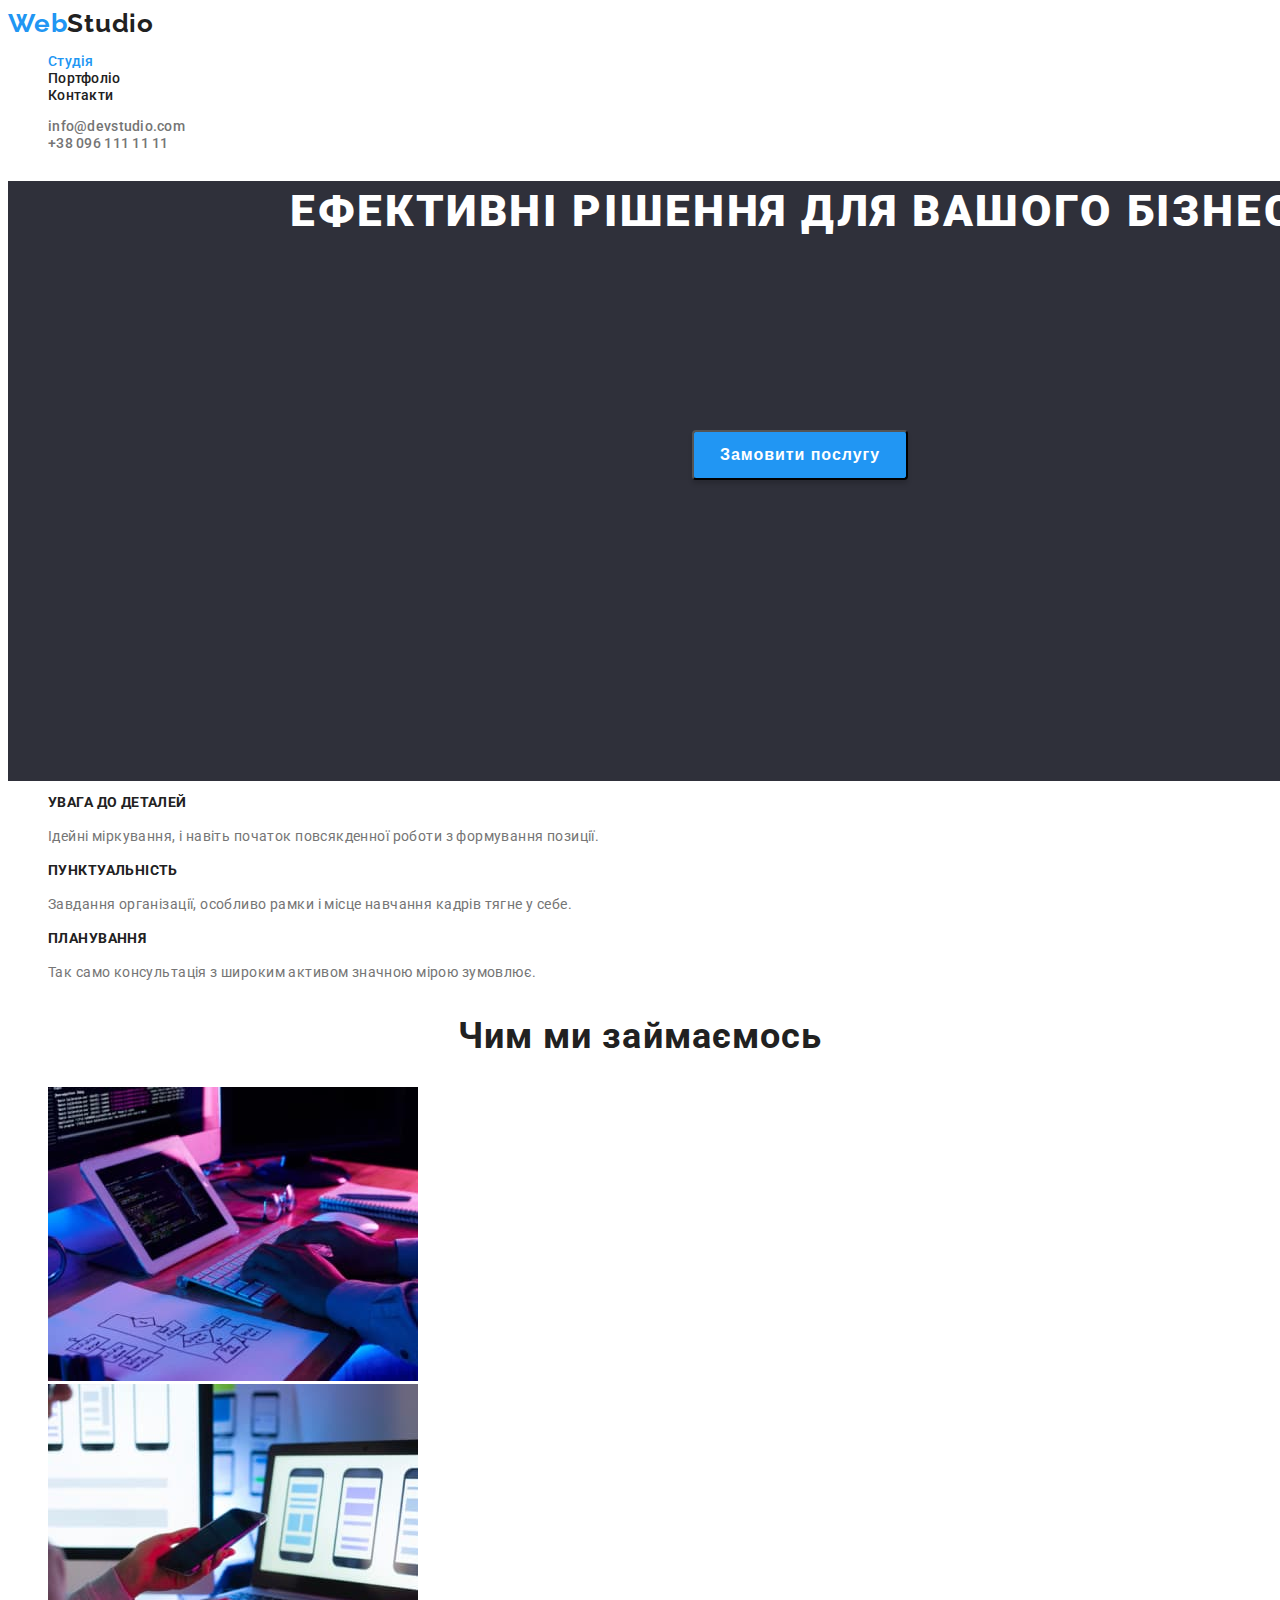
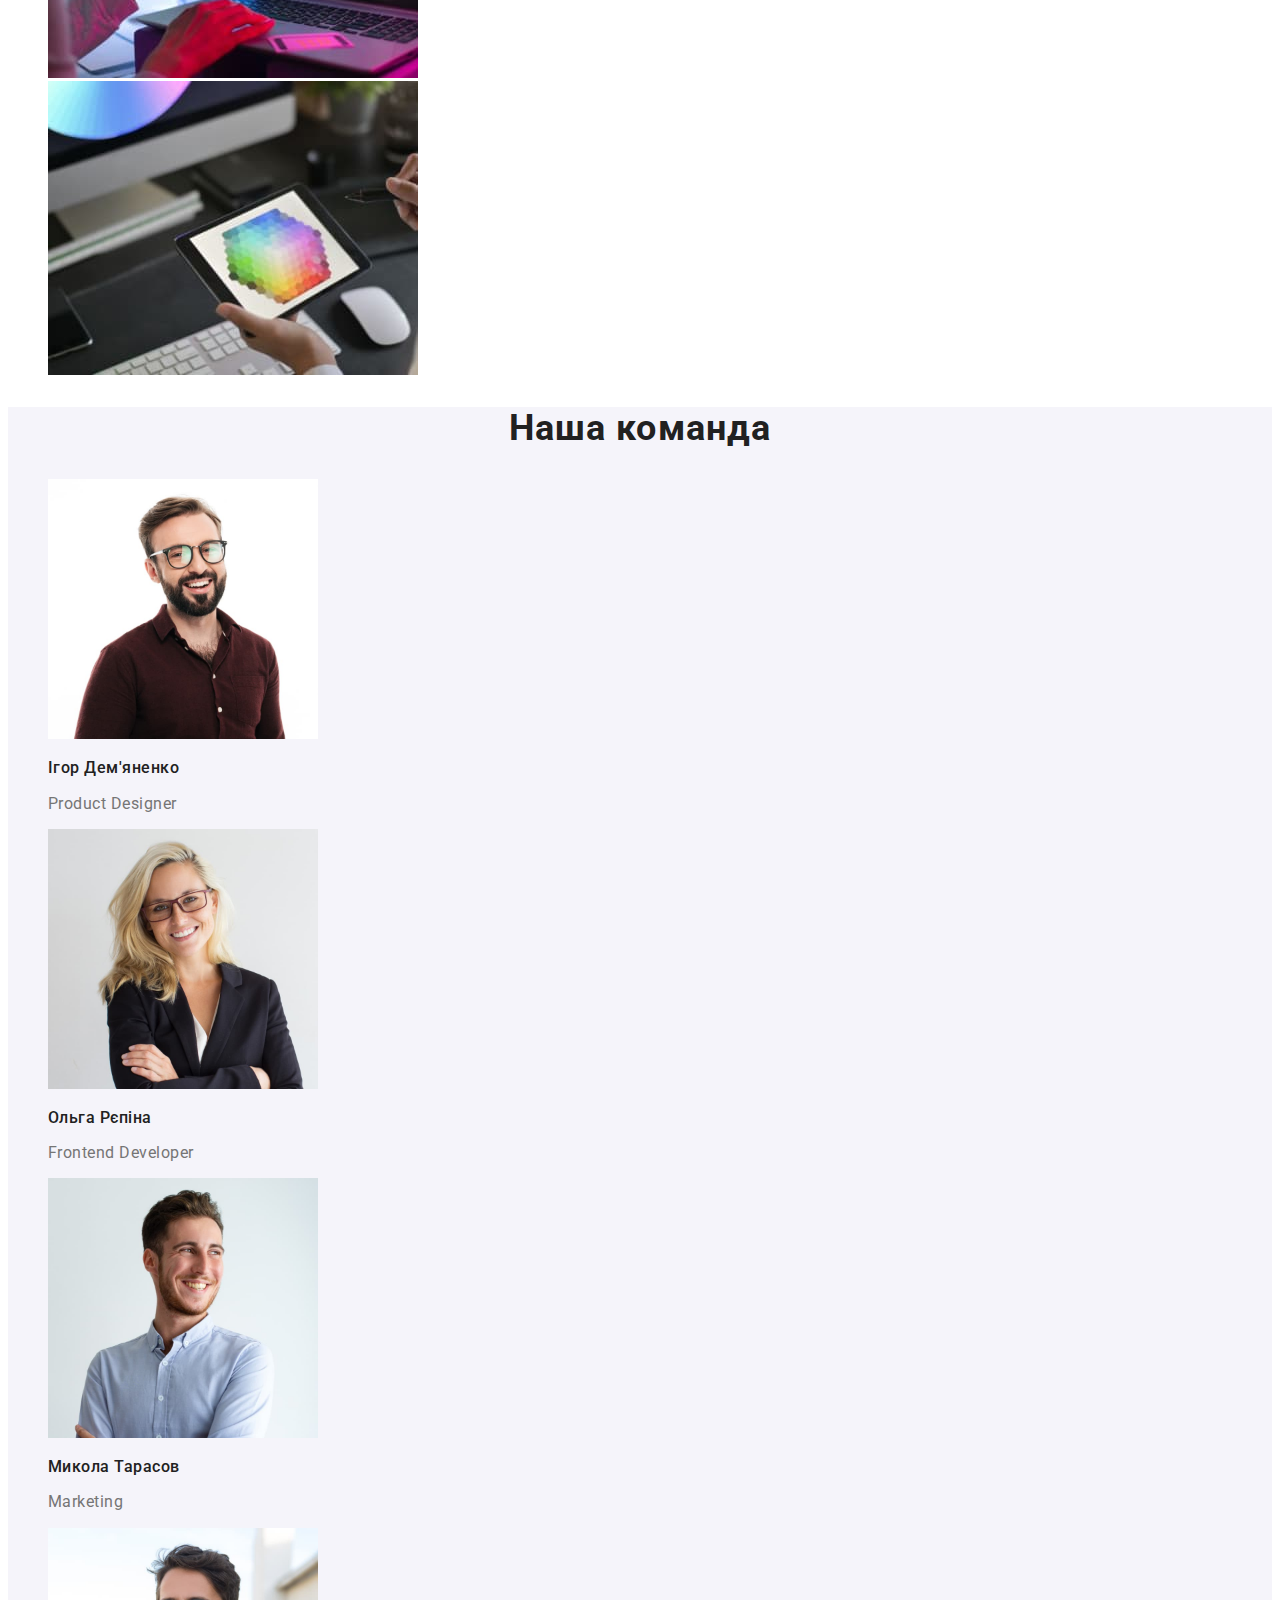
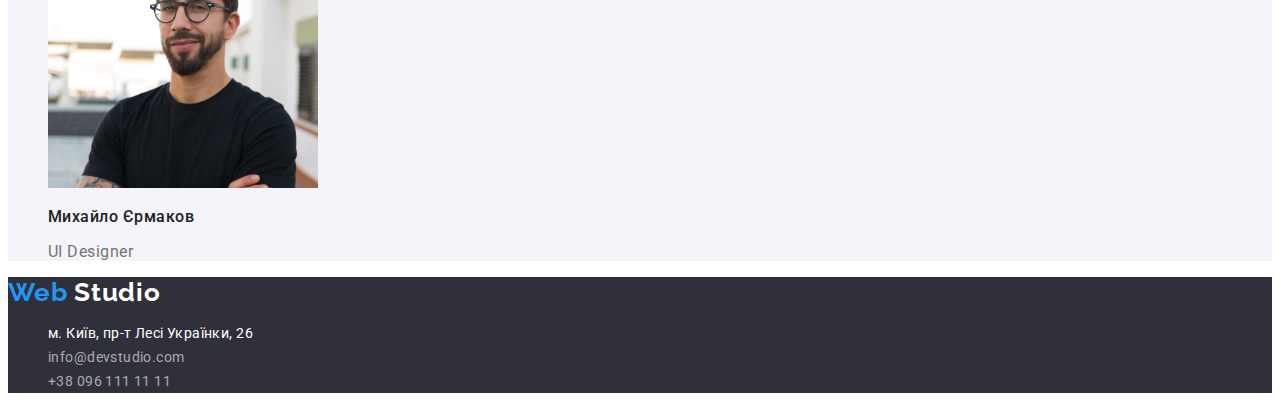
<file: index.html>
<!DOCTYPE html>
<html lang="uk">
  <head>
    <meta charset="UTF-8"/>
    <meta http-equiv="X-UA-Compatible" content="IE=edge"/>
    <meta name="viewport" content="width=device-width, initial-scale=1.0"/>
    <title>Студія</title>
    <link rel="preconnect" href="https://fonts.googleapis.com">
    <link rel="preconnect" href="https://fonts.gstatic.com" crossorigin>
    <link href="https://fonts.googleapis.com/css2?family=Raleway:wght@700&family=Roboto:wght@400;500;700;900&display=swap" rel="stylesheet">
    <link rel="stylesheet" href="./css/styles.css">
  </head>

  <body>
    <!--Шапка сторінки-->
    <header>
      <!--Меню навігації-->
      <nav>
        <a class="logo link" href="./index.html"><span class="logo-accent">Web</span>Studio</a>
        <ul class="site-nav list">
          <li>
            <a class="nav-link current" href="./index.html"  class="link">Студія</a>
          </li>
          <li>
            <a href="./portfolio.html" class="link">Портфоліо</a>
          </li>
          <li>
            <a href="Контакти" class="link">Контакти</a>
          </li>
        </ul>
      </nav>

      <!--Контакти-->
      <ul class="contacts list">
        <li>
          <a href="mailto:info@devstudio.com" class="link">info@devstudio.com</a>
        </li>
        <li>
          <a href="tel:+380961111111" class="link">+38 096 111 11 11</a>
        </li>
      </ul>
    </header>

    <main>
      <!-- Блок Hero-->
      <section class="hero">
        <h1 class="hero-title">Ефективні рішення для вашого бізнесу</h1>
        <button type="button" class="button"> <span class="text-button">Замовити послугу</span> </button>
      </section>

      <!--Головні якості компанії-->
      <section>
        <h2 class="section-title visually-hidden">Головні якості компанії</h2>
        <ul class="features list">
          <li>
              <h3 class="feauture-title">УВАГА ДО ДЕТАЛЕЙ</h3>
            <p class="feature-text">
              Ідейні міркування, і навіть початок повсякденної роботи з
              формування позиції.
            </p>
          </li>
          <li>
            <h3 class="feauture-title">ПУНКТУАЛЬНІСТЬ</h3>
            <p class="feature-text">
              Завдання організації, особливо рамки і місце навчання кадрів тягне
              у себе.
            </p>
          </li>
          <li>
            <h3 class="feauture-title">ПЛАНУВАННЯ</h3>
            <p class="feature-text">
              Так само консультація з широким активом значною мірою зумовлює.
            </p>
          </li>
        </ul>
      </section>

      <!--Діяльність компанії-->
      <section>
        <h2 class="section-title">Чим ми займаємось</h2>
        <ul class="list">
          <li>
            <img
              src="./images/img-5.jpg"
              alt="Людина друкує код на клавіатурі"
              width="370"
            />
          </li>
          <li>
            <img
              src="./images/img-6.jpg"
              alt="Людина тримає телефон"
              width="370"
            />
          </li>
          <li>
            <img
              src="./images/img-7.jpg"
              alt="Людина тримає планшет"
              width="370"
            />
          </li>
        </ul>
      </section>
      <!--Команда-->
      <section class="team-members">
        <h2 class="section-title">Наша команда</h2>
        <ul class="team list">
          <li>
            <img src="./images/img.jpg" alt="Ігор Дем'яненко" width="270"/>
            <h3 class="team-name">Ігор Дем'яненко</h3>
            <p class="team-member-position">Product Designer</p>
          </li>
          <li>
            <img src="./images/img-2.jpg" alt="Ольга Рєпіна" width="270"/>
            <h3 class="team-name">Ольга Рєпіна</h3>
            <p class="team-member-position">Frontend Developer</p>
          </li>
          <li>
            <img src="./images/img-3.jpg" alt="Микола Тарасов" width="270"/>
            <h3 class="team-name">Микола Тарасов</h3>
            <p class="team-member-position">Marketing</p>
          </li>
          <li>
            <img src="./images/img-4.jpg" alt="Михайло Єрмаков" width="270"/>
            <h3 class="team-name">Михайло Єрмаков</h3>
            <p class="team-member-position">UI Designer</p>
          </li>
        </ul>
      </section>
    </main>
      
    
    <footer class="footer">
      <a class="logo link" href="./index.html"><span class="logo-accent">Web</span> <span class="studio">Studio</span></a>
      <address style="font-style:normal">
        <ul class="address list">
          <li>
            <a href="" class="link location">м. Київ, пр-т Лесі Українки, 26 </a>
          </li>
          <li>
            <a href="mailto:info@devstudio.com" class="link">info@devstudio.com</a>
          </li> 
          <li>
            <a href="tel:+380961111111" class="link">+38 096 111 11 11</a>
          </li>
        </ul>
      </address>
    </footer>
  </body>
</html>
</file>
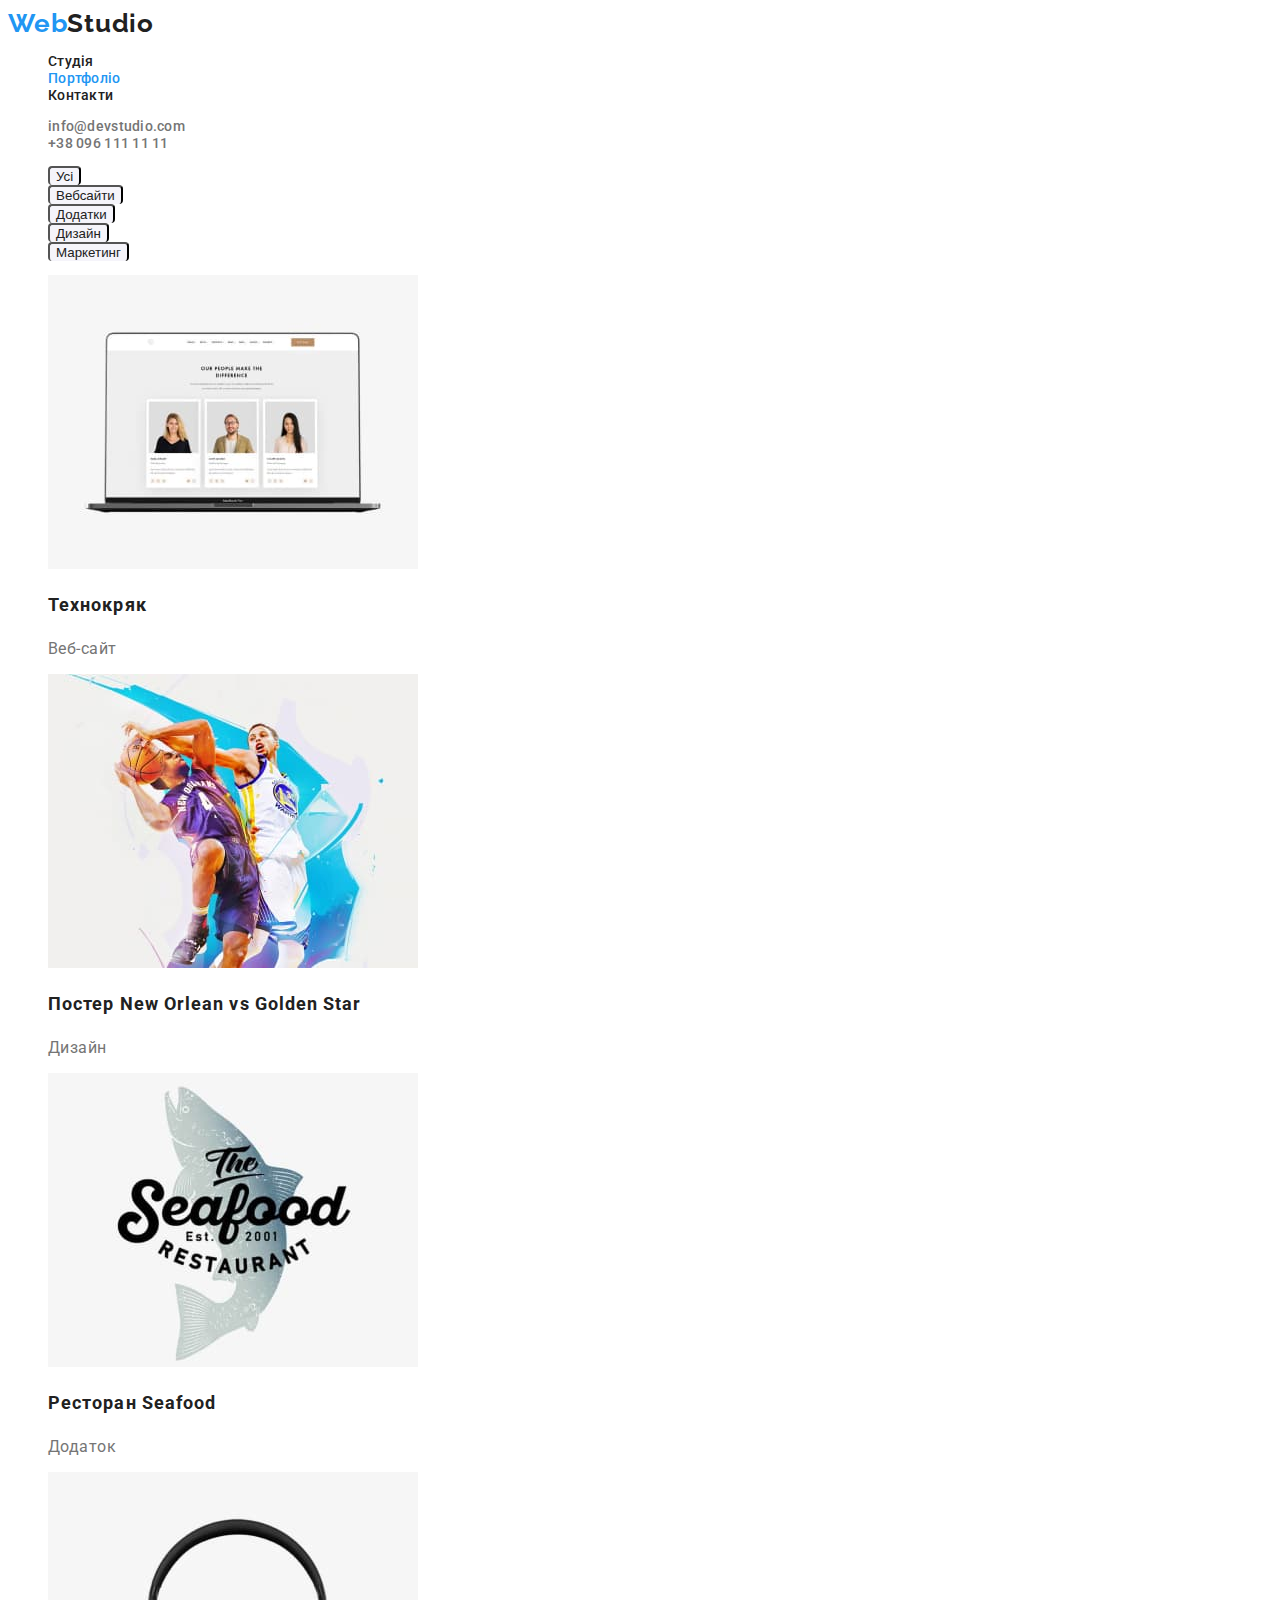
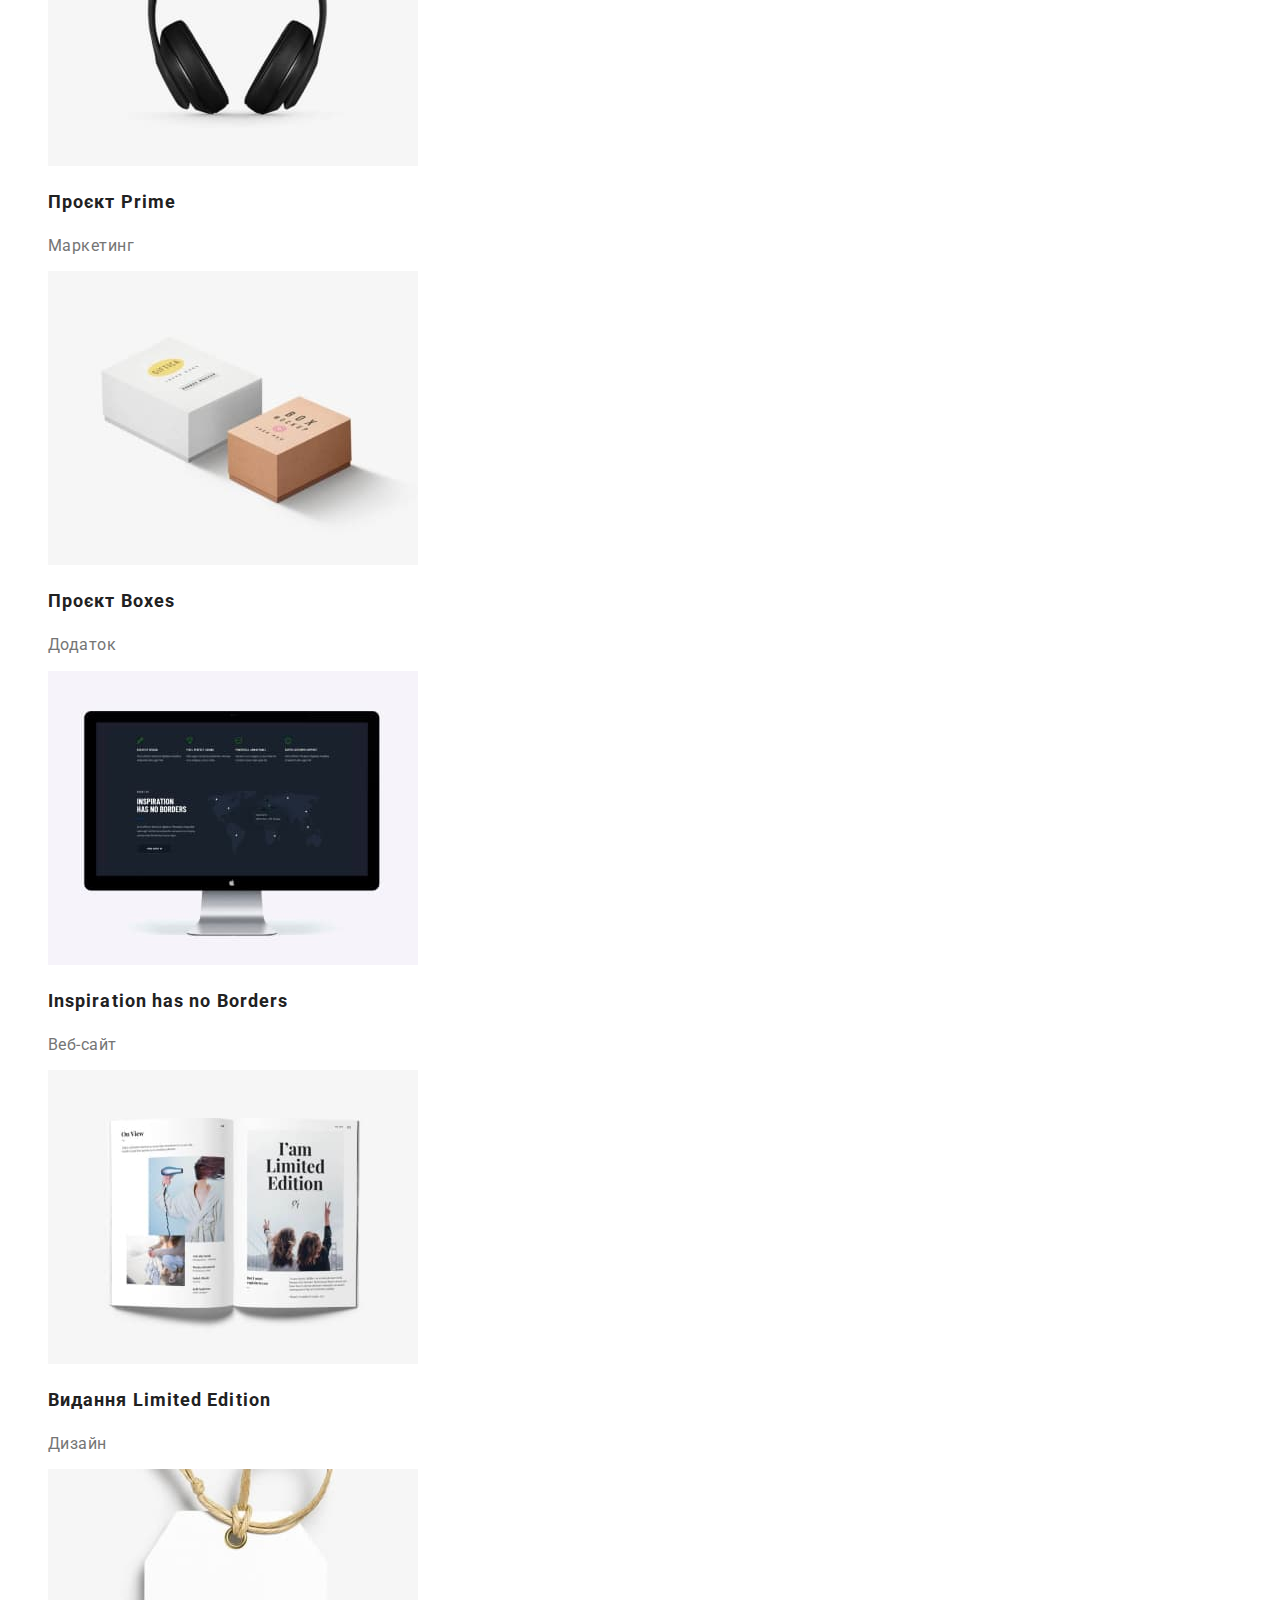
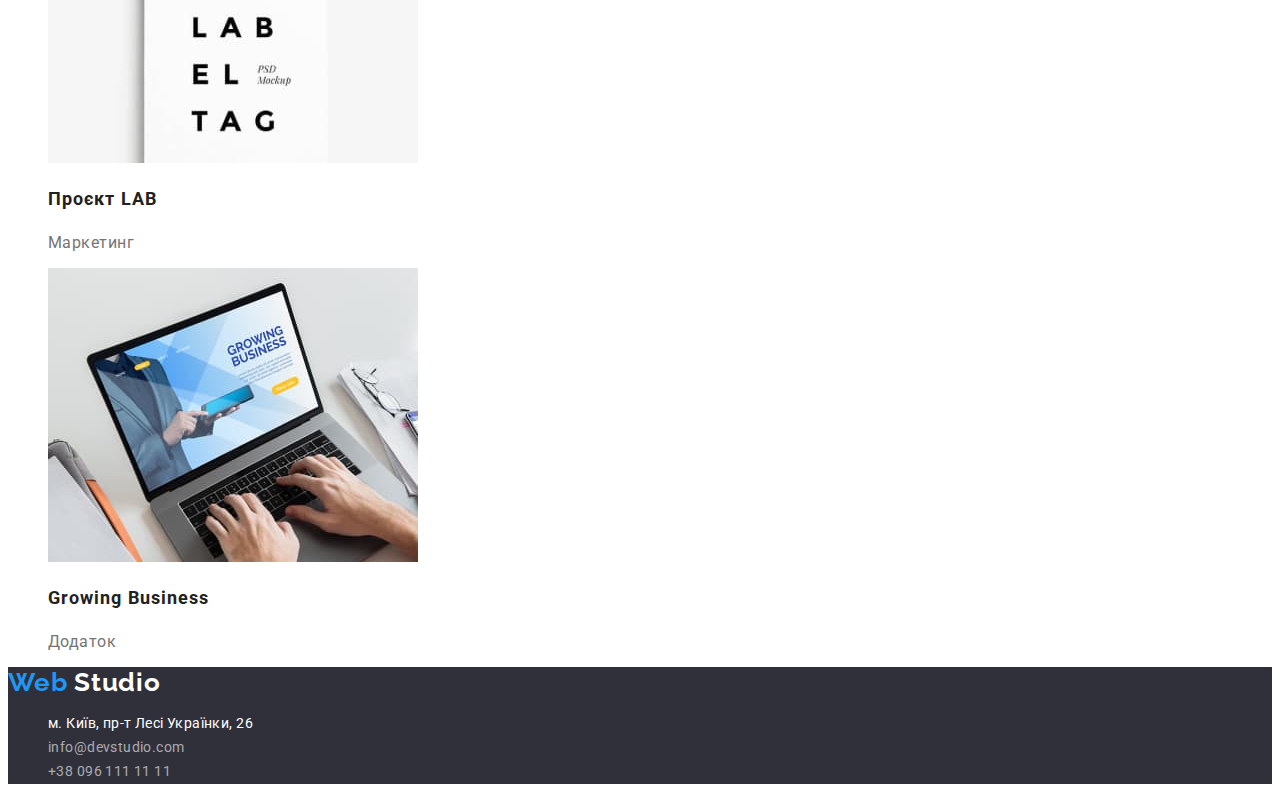
<file: portfolio.html>
<!DOCTYPE html>
<html lang="uk">
  <head>
    <meta charset="UTF-8" />
    <meta http-equiv="X-UA-Compatible" content="IE=edge" />
    <meta name="viewport" content="width=device-width, initial-scale=1.0" />
    <title>Студія</title>
    <link rel="preconnect" href="https://fonts.googleapis.com" />
    <link rel="preconnect" href="https://fonts.gstatic.com" crossorigin />
    <link
      href="https://fonts.googleapis.com/css2?family=Raleway:wght@700&family=Roboto:wght@400;500;700;900&display=swap"
      rel="stylesheet"
    />
    <link rel="stylesheet" href="./css/styles.css" />
  </head>

  <body>
    <!--Шапка сторінки-->
    <header>
      <!--Меню навігації-->
      <nav>
        <a class="logo link" href="./index.html"
          ><span class="logo-accent">Web</span>Studio</a
        >
        <ul class="site-nav list">
          <li>
            <a href="./index.html" class="link">Студія</a>
          </li>
          <li>
            <a class="nav-link current" href="./portfolio.html" class="link"
              >Портфоліо</a
            >
          </li>
          <li>
            <a href="Контакти" class="link">Контакти</a>
          </li>
        </ul>
      </nav>

      <!--Контакти-->
      <ul class="contacts list">
        <li>
          <a href="mailto:info@devstudio.com" class="link"
            >info@devstudio.com</a
          >
        </li>
        <li>
          <a href="tel:+380961111111" class="link">+38 096 111 11 11</a>
        </li>
      </ul>
    </header>

    <!--Фільтр -->
    <main>
      <section>
        <ul class="list">
          <li>
            <button class="filter-button" type="button">Усі</button>
          </li>
          <li>
            <button class="filter-button" type="button">Вебсайти</button>
          </li>
          <li>
            <button class="filter-button" type="button">Додатки</button>
          </li>
          <li>
            <button class="filter-button" type="button">Дизайн</button>
          </li>
          <li>
            <button class="filter-button" type="button">Маркетинг</button>
          </li>
        </ul>
        <h1 class="section-title visually-hidden">Усі проекти</h1>
        <ul class="projects-all list">
          <li>
            <img src="./images/img.(jpg).jpg" alt="Фото команди" width="370" />
            <h2 class="project-name">Технокряк</h2>
            <p class="project-type">Веб-сайт</p>
          </li>
          <li>
            <img src="./images/img(1).jpg" alt="Гра в баскетбол" width="370" />
            <h2 class="project-name">Постер New Orlean vs Golden Star</h2>
            <p class="project-type">Дизайн</p>
          </li>
          <li>
            <img src="./images/img(2).jpg" alt="Лого ресторану" width="370" />
            <h2 class="project-name">Ресторан Seafood</h2>
            <p class="project-type">Додаток</p>
          </li>
          <li>
            <img src="./images/img(3).jpg" alt="Навушники" width="370" />
            <h2 class="project-name">Проєкт Prime</h2>
            <p class="project-type">Маркетинг</p>
          </li>
          <li>
            <img src="./images/img(4).jpg" alt="Дві коробки" width="370" />
            <h2 class="project-name">Проєкт Boxes</h2>
            <p class="project-type">Додаток</p>
          </li>
          <li>
            <img src="./images/img(5).jpg" alt="Комп'ютер" width="370" />
            <h2 class="project-name">Inspiration has no Borders</h2>
            <p class="project-type">Веб-сайт</p>
          </li>
          <li>
            <img src="./images/img(6).jpg" alt="Книга" width="370" />
            <h2 class="project-name">Видання Limited Edition</h2>
            <p class="project-type">Дизайн</p>
          </li>
          <li>
            <img src="./images/img(7).jpg" alt="Етикетка" width="370" />
            <h2 class="project-name">Проєкт LAB</h2>
            <p class="project-type">Маркетинг</p>
          </li>
          <li>
            <img
              src="./images/img(8).jpg"
              alt="Друкує на клавіатурі"
              width="370"
            />
            <h2 class="project-name">Growing Business</h2>
            <p class="project-type">Додаток</p>
          </li>
        </ul>
      </section>
    </main>

    <footer class="footer">
      <a class="logo link" href="./index.html"
        ><span class="logo-accent">Web</span>
        <span class="studio">Studio</span></a
      >
      <address style="font-style: normal">
        <ul class="address list">
          <li>
            <a href="" class="link location"
              >м. Київ, пр-т Лесі Українки, 26
            </a>
          </li>
          <li>
            <a href="mailto:info@devstudio.com" class="link"
              >info@devstudio.com</a
            >
          </li>
          <li>
            <a href="tel:+380961111111" class="link">+38 096 111 11 11</a>
          </li>
        </ul>
      </address>
    </footer>
  </body>
</html>
</file>
<file: css/styles.css>
:root {
  --primary-text-color: #757575;
  --tittle-text-color: #212121;
  --accent-color: #2196f3;
  --white-color: #ffffff;
  --primary-background-color: #f5f5f5;
  --secondary-background-color: #f5f4fa;
  --hero-background-color: #2f303a;
}
/* колір основного тексту  #757575 */
/* другорядний колір тексту #212121  */
/* білий #FFFFFF */
/* білий колір в футері rgba(255, 255, 255, 0.6); */
/* акцент #2196F3 */
/* головний колір фону #F5F5F5; */
/* другорядний колір фону #F5F4FA; #2F303A */

body {
  background-color: var(--white-color);
  color: var(--primary-text-color);
  font-family: Roboto, sans-serif;
  font-size: 14px;
}

.list {
  list-style: none;
}

.link {
  text-decoration: none;
}


                     /* -------LOGO------- */
.logo {
  font-family: Raleway, sans-serif;
  font-weight: 700;
  font-size: 26px;
  line-height: 1.2;
  letter-spacing: 0.03em;
  color: var(--tittle-text-color);
}
.logo-accent {
  color: var(--accent-color);
}

                     /* -------NAVIGATION------- */


.site-nav .link {
  font-weight: 500;
  line-height: 1.14;
  letter-spacing: 0.02em;
  color: var(--tittle-text-color);
}

.site-nav .link:hover,
.site-nav .link:focus {
  color: var(--accent-color);
}
.nav-link {
  font-weight: 500;
  line-height: 1.14;
  letter-spacing: 0.02em;
  color: var(--tittle-text-color);
  text-decoration: none;
}
.current {
  color: var(--accent-color);
}

.contacts .link {
  
  font-weight: 500;
  line-height: 1.14;
  letter-spacing: 0.02em;
  color: var(--primary-text-color);
}
.contacts .link:hover,
.contacts .link:focus {
  color: var(--accent-color);
}

                      /* -------HERO------- */
.hero {
  background-color: var(--hero-background-color);
  width: 1600px;
  height: 600px;
  left: 0px;
  top: 80px;
}
.hero-title {
  color: var(--white-color);
  font-weight: 900;
  font-size: 44px;
  line-height: 1.4;
  text-align: center;
  letter-spacing: 0.06em;
  text-transform: uppercase;
}

.hero .button {
  position: absolute;
  width: 216px;
  height: 50px;
  left: 692px;
  top: 430px;
  background-color: var(--accent-color);
  box-shadow: 0px 4px 4px rgba(0, 0, 0, 0.15);
  border-radius: 4px;
  cursor: pointer;
}
.hero .text-button {
  font-weight: 700;
  font-size: 16px;
  line-height: 30px;
  align-items: center;
  text-align: center;
  letter-spacing: 0.06em;
  color: var(--white-color);
}

                      /* -------FEATURES------- */

.features .feauture-title {
  font-size: 14px;
  line-height: 1.14;
  letter-spacing: 0.03em;
  text-transform: uppercase;
  color: var(--tittle-text-color);
}

.features .feature-text {
  line-height: 1.7;
  letter-spacing: 0.03em;
  color: var(--primary-text-color);
}

.section-title {
  font-size: 36px;
  line-height: 1.17;
  text-align: center;
  letter-spacing: 0.03em;
  color: var(--tittle-text-color);
}
.visually-hidden {
  position: absolute;
  white-space: nowrap;
  width: 1px;
  height: 1px;
  overflow: hidden;
  border: 0;
  padding: 0;
  clip: rect(0 0 0 0);
  clip-path: inset(50%);
  margin: -1px;
}

                      /* -------TEAM------- */

.team-members {
background: var(--secondary-background-color)
}
.team .team-name {
  font-weight: 500;
  font-size: 16px;
  line-height: 1.2;
  letter-spacing: 0.03em;
  color: var(--tittle-text-color);
}
.team .team-member-position {
  font-size: 16px;
  line-height: 1.2;
  letter-spacing: 0.03em;
}

                      /* -------FOOTER CONTACTS------- */

.footer {
  background-color: var(--hero-background-color);
}
.studio {
  color: var(--white-color);
}

.footer .address .link {
  font-size: 14px;
line-height: 1.7;
letter-spacing: 0.03em;
color: rgba(255, 255, 255, 0.6);
}

.footer .link:hover,
.footer .link:focus {
  color: var(--accent-color);
}

.footer .address .location {
  font-size: 14px;
line-height: 1.7;
letter-spacing: 0.03em;
color: var(--white-color)
}
                      /* -------PORTFOLIO. FILTER------- */

.list .filter-button {
  background-color: var(--secondary-background-color);
  color: var(--tittle-text-color);
  border-radius: 4px;
  border-bottom: 0px;
  cursor: pointer;
}

.list .filter-button:hover,
.list .filter-button:focus {
  color: var(--white-color);
  background-color: var(--accent-color);
}

                      /* -------PORTFOLIO. PROJECTS------- */

.projects-all .project-name {
  font-size: 18px;
  line-height: 2;
  letter-spacing: 0.06em;
  color: var(--tittle-text-color);
}
.projects-all .project-type {
  font-size: 16px;
  line-height: 1.2;
  letter-spacing: 0.03em;
}
</file>
